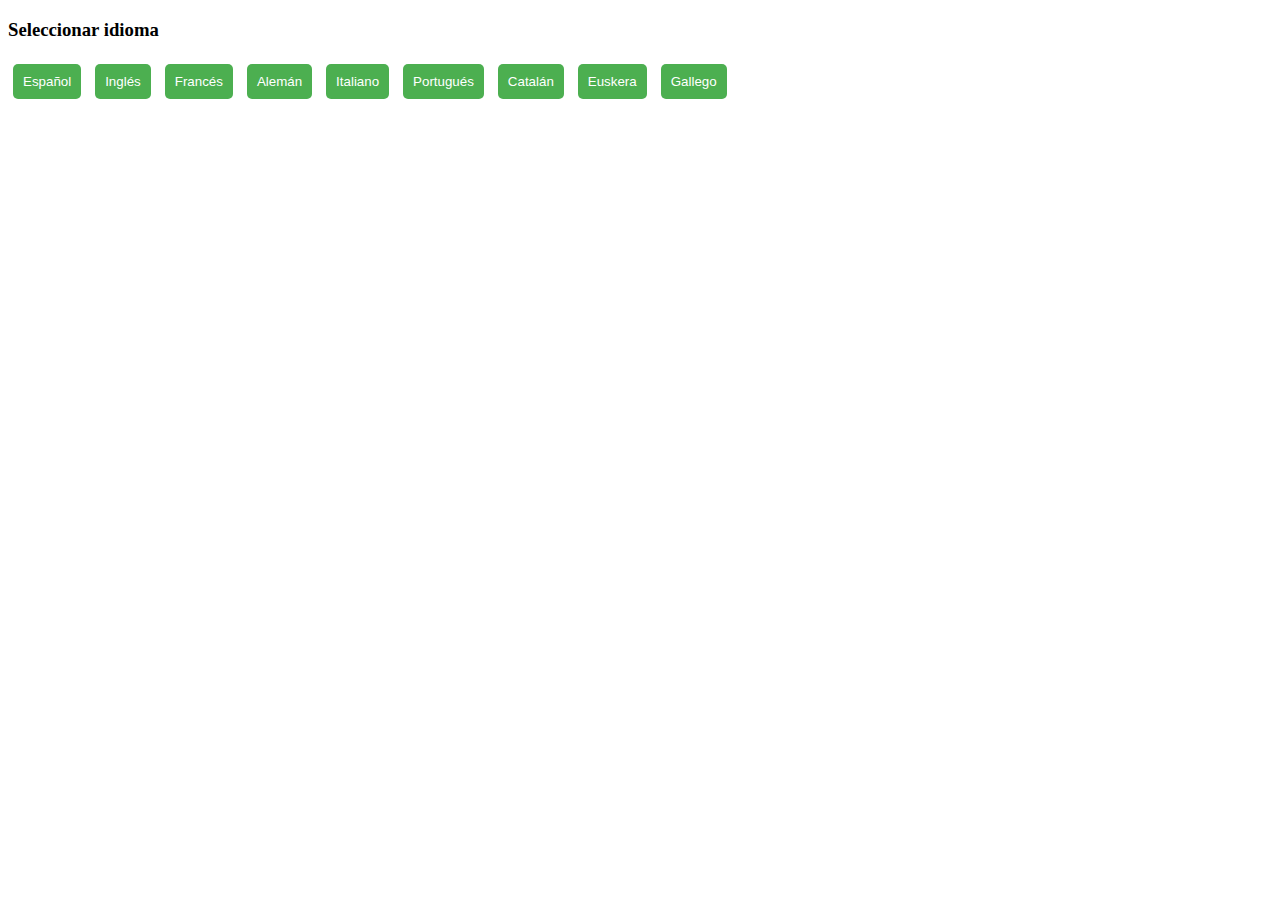
<file: language/index.html>
<!DOCTYPE html>
<html lang="es">
<head>
    <meta charset="UTF-8">
    <meta name="viewport" content="width=device-width, initial-scale=1.0">
    <title>Traductor de Google</title>
    <style>
        /* Ocultar la barra de notificación de Google Translate */
        .skiptranslate > iframe.skiptranslate {
            display: none !important; /* Oculta el iframe del traductor */
        }
        body {
            top: 0px !important; /* Asegura que no se mueva el contenido de la página */
        }
        .language-button {
            margin: 5px;
            padding: 10px;
            border: none;
            background-color: #4CAF50; /* Color de fondo verde */
            color: white; /* Color del texto */
            cursor: pointer; /* Cambia el cursor a puntero */
            border-radius: 5px; /* Bordes redondeados */
        }
        .language-button:hover {
            background-color: #45a049; /* Color de fondo al pasar el ratón */
        }
    </style>
</head>
<body>

    <h3>Seleccionar idioma</h3>

    <div id="google_translate_element" class="google"></div>

    <button class="language-button" onclick="changeLanguage('es')">Español</button>
    <button class="language-button" onclick="changeLanguage('en')">Inglés</button>
    <button class="language-button" onclick="changeLanguage('fr')">Francés</button>
    <button class="language-button" onclick="changeLanguage('de')">Alemán</button>
    <button class="language-button" onclick="changeLanguage('it')">Italiano</button>
    <button class="language-button" onclick="changeLanguage('pt')">Portugués</button>
    <button class="language-button" onclick="changeLanguage('ca')">Catalán</button>
    <button class="language-button" onclick="changeLanguage('eu')">Euskera</button>
    <button class="language-button" onclick="changeLanguage('gl')">Gallego</button>

    <script type="text/javascript">
        function googleTranslateElementInit() {
          new google.translate.TranslateElement({pageLanguage: 'en'}, 'google_translate_element');
        }

        // Cambiar el idioma y guardar la selección en localStorage
        function changeLanguage(lang) {
            const googleTranslateFrame = document.querySelector('iframe.goog-te-menu-frame');

            if (googleTranslateFrame) {
                const select = googleTranslateFrame.contentWindow.document.querySelector('.skiptranslate select');
                if (select) {
                    select.value = lang; // Cambiar el valor del select
                    select.dispatchEvent(new Event('change')); // Disparar el evento 'change'
                    saveLanguage(lang); // Guardar el idioma en localStorage
                }
            }
        }

        // Guardar el idioma seleccionado en el localStorage
        function saveLanguage(lang) {
            localStorage.setItem('selectedLanguage', lang);
        }

        // Cargar el idioma guardado al cargar la página
        function loadSavedLanguage() {
            const savedLanguage = localStorage.getItem('selectedLanguage');
            if (savedLanguage) {
                changeLanguage(savedLanguage); // Cambiar al idioma guardado
            }
        }

        // Ejecutar la carga del idioma guardado cuando la página está completamente cargada
        window.onload = function() {
            loadSavedLanguage();
        };
    </script>

    <script type="text/javascript" src="https://translate.google.com/translate_a/element.js?cb=googleTranslateElementInit"></script>

</body>
</html>
</file>
